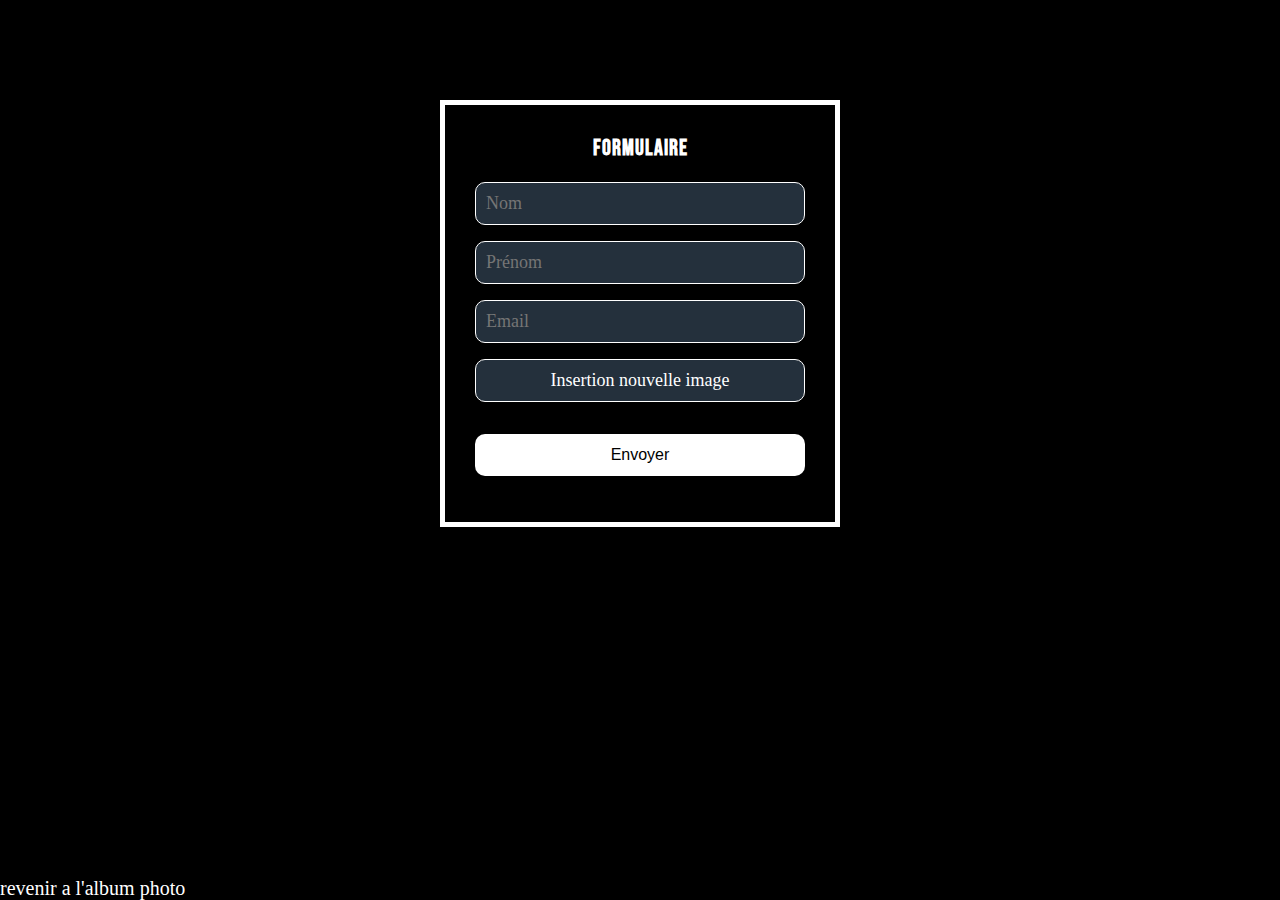
<file: formulaire/formulaire.html>
<!DOCTYPE html>
<html lang="en">
<head>
    <meta charset="UTF-8">
    <meta http-equiv="X-UA-Compatible" content="IE=edge">
    <meta name="viewport" content="width=device-width, initial-scale=1.0">
    <link rel="stylesheet" href="style.css">
    <script src="formulaire.js" type="module"></script>
    <title>Document</title>
</head>
<body>
    <form class="form-register" id="formulaire">
        <h4>Formulaire</h4>
        <input class="controls" type="text" name="id" id="id" placeholder="Nom">
        <input class="controls" type="text" name="Statut" id="Statut" placeholder="Prénom">
        <input class="controls" type="email" name="email" id="email" placeholder="Email">
        <input class="controls" type="button" id="suggestion" value="Insertion nouvelle image">
        <input class="controls month" type="month" name="month" id="month" value="Votre navigateur n'est pas compatible">
        <i class="fa-solid fa-arrow-left fa-beat"></i>
        <input class="controls file" type="file" name="file" id="file" placeholder="file">
        <input class="controls comment-image" type="text" name="comment-image" id="comment-image" placeholder="commentaire image" size="25">
        <input class="bouton" type="button" id="submit " value="Envoyer">
    </form>
    <footer style="position: absolute; bottom: 0;">
        <a href="/index.html" style="color: white; text-decoration: none; font-size: 20px;">revenir a l'album photo</a>
    </footer>


</body>
</html>
</file>
<file: formulaire/style.css>
@import url('https://fonts.googleapis.com/css2?family=Bebas+Neue&display=swap');
* {
    margin: 0;
    padding: 0;
    box-sizing: border-box;
}

body {
    background: black;
overflow: hidden;
}

.form-register {
    width: 400px;
    background: #000000;
    border: 5px solid white;
    padding: 30px;
    margin: auto;
    margin-top: 100px;
    font-family: 'Bebas Neue', cursive;
    letter-spacing: 1px;
    color: white;
}

.form-register h4 {
    font-size: 22px;
    margin-bottom: 20px;
}

.controls {
    width: 100%;
    background: #24303c;
    padding: 10px;
    margin-bottom: 16px;
    border: 1px solid #ffffff;
    border-radius: 10px;
    font-family: 'calibri';
    font-size: 18px;
    color: rgb(255, 255, 255);
}

.form-register p {
    height: 40px;
    text-align: center;
    font-size: 18px;
    line-height: 40px;
}

.form-register a {
    color: white;
    text-decoration: none;
}

.form-register a:hover {
    color: white;
    text-decoration: underline;
}


.form-register .bouton {
    width: 100%;
    background: #ffffff;
    border: none;
    padding: 12px;
    color: rgb(0, 0, 0);
    margin: 16px 0;
    font-size: 16px;
    border-radius: 10px;
    cursor: pointer;
}
h4 {
    text-align: center;
}


.notif {
    position: relative;
    bottom: 530px;
    padding: 30px;
    margin: auto;
    width: 400px;
    background: #0000009f;
    padding: 10px;
    border-radius: 20px;
    color: rgba(255, 255, 255, 0.719);
    font-family: 'calibri';
    visibility: hidden;
    transition: all .5s;
}
.notif h2 {
    color: red;
    text-align: center;
}
.notif p {
    text-align: center;
}

.month, .file, .comment-image {
    display: none;
}
.show-suggest {
    display: flex;
}
</file>
